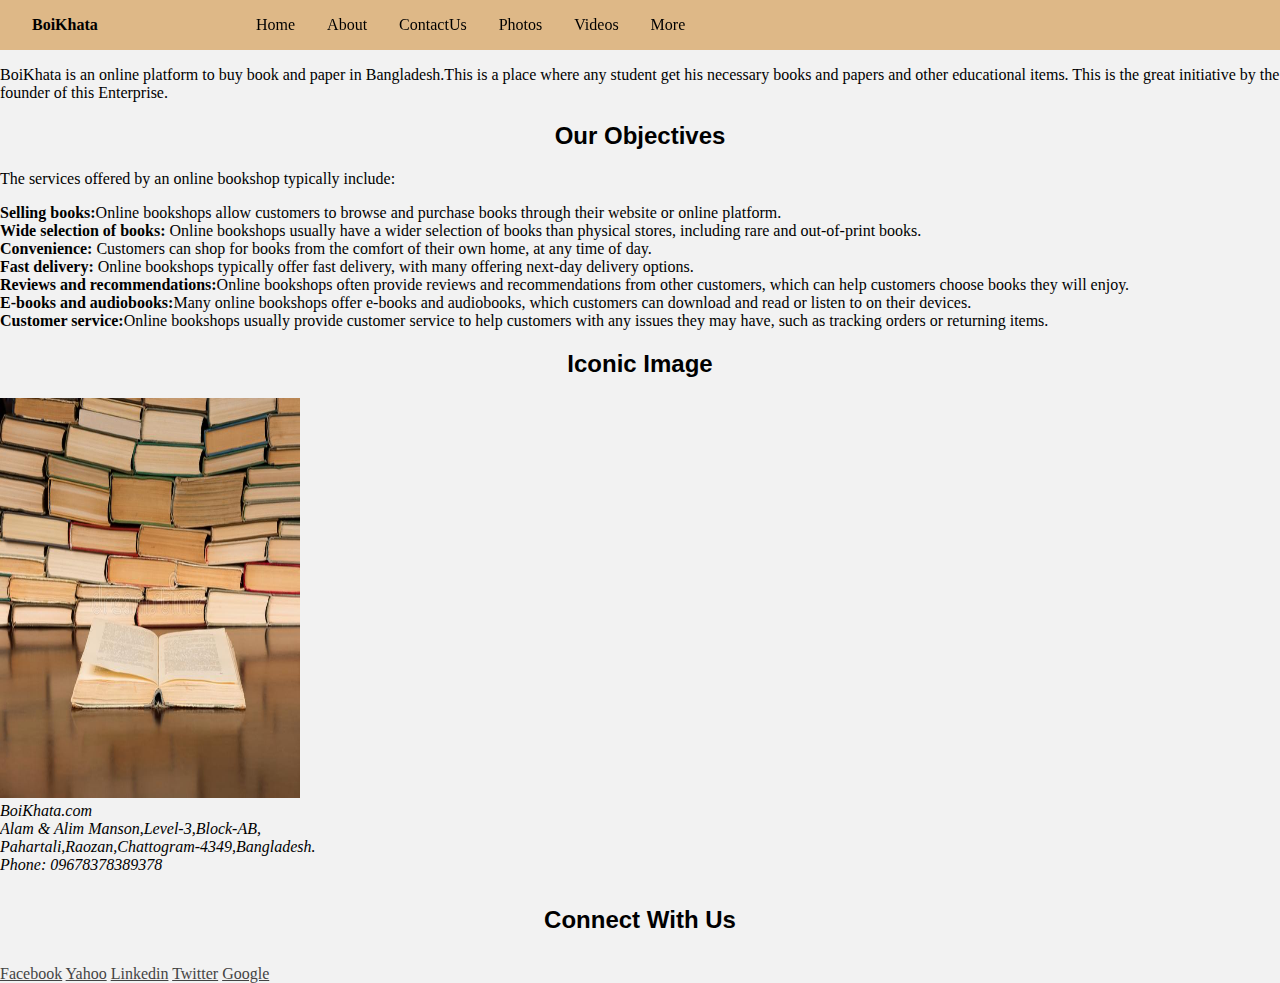
<file: about.html>
<!DOCTYPE html>
<html lang="en">
<head>
    <meta charset="UTF-8">
    <meta http-equiv="X-UA-Compatible" content="IE=edge">
    <meta name="viewport" content="width=device-width, initial-scale=1.0">
    <title>Photos</title>
    <link rel="stylesheet" href="/CSS/style.css">
</head>
<body>

    <div class="navbar">
   
        <div class="container">
            <div class="navi">
                <a class="logo" href="index.html">BoiKhata</a>
                <nav>
                    <ul class="main-nav">
                        <li class="current"> <a href="index.html">Home</a></li>
                        <li> <a href="about.html">About</a></li>
                        <li> <a href="contact.html">ContactUs</a></li>
                        <li> <a href="photos.html">Photos</a></li>
                        <li> <a href="videos.html">Videos</a></li>
                        <li> <a href="more.html">More</a></li>
                    </ul>
                </nav>
            </div>
        </div>
        
     </div>
        <div>

            <div>
                <p>BoiKhata is an online platform to buy book and paper in Bangladesh.This is a place where any student get his necessary books and papers and other educational items. This is the great initiative by the founder of this Enterprise. </p>
            </div>

            <div>
                <h2>Our Objectives</h2>

                <p>
                    The services offered by an online bookshop typically include:
                    <ul>
                        <li><b>Selling books:</b>Online bookshops allow customers to browse and purchase books through their website or online platform.</li>
                        <li><b>Wide selection of books: </b>Online bookshops usually have a wider selection of books than physical stores, including rare and out-of-print books.</li>
                        <li><b>Convenience: </b>Customers can shop for books from the comfort of their own home, at any time of day.</li>
                        <li><b>Fast delivery: </b>Online bookshops typically offer fast delivery, with many offering next-day delivery options.</li>
                        <li><b>Reviews and recommendations:</b>Online bookshops often provide reviews and recommendations from other customers, which can help customers choose books they will enjoy.</li>
                        <li><b>E-books and audiobooks:</b>Many online bookshops offer e-books and audiobooks, which customers can download and read or listen to on their devices.</li>
                        <li><b>Customer service:</b>Online bookshops usually provide customer service to help customers with any issues they may have, such as tracking orders or returning items.</li>


                    </ul>
                </p>
            </div>
        
            <div>
                <h2>Iconic Image</h2>
            </div>
            <div>
                <img src="/images/Book Stack.jpg" alt="" height="400px" width="300px">
            </div>
        
            <div>
                <address>
                    BoiKhata.com <br>
                    Alam & Alim Manson,Level-3,Block-AB, <br>
                    Pahartali,Raozan,Chattogram-4349,Bangladesh. <br>
                    Phone: 09678378389378
                </address>
            </div>

            <footer class="foot">
                <h4>Connect With Us</h4>
                <div class="connection">
                <a href="https://www.facebook.com/">Facebook</a>
                <a href="https://www.yahoo.com/">Yahoo</a>
                <a href="https://www.linkedin.com/">Linkedin</a>
                <a href="https://www.twitter.com/">Twitter</a>
                <a href="https://www.google.com/">Google</a>
                </div>
              </footer>
    </div>
</body>
</html>
</file>
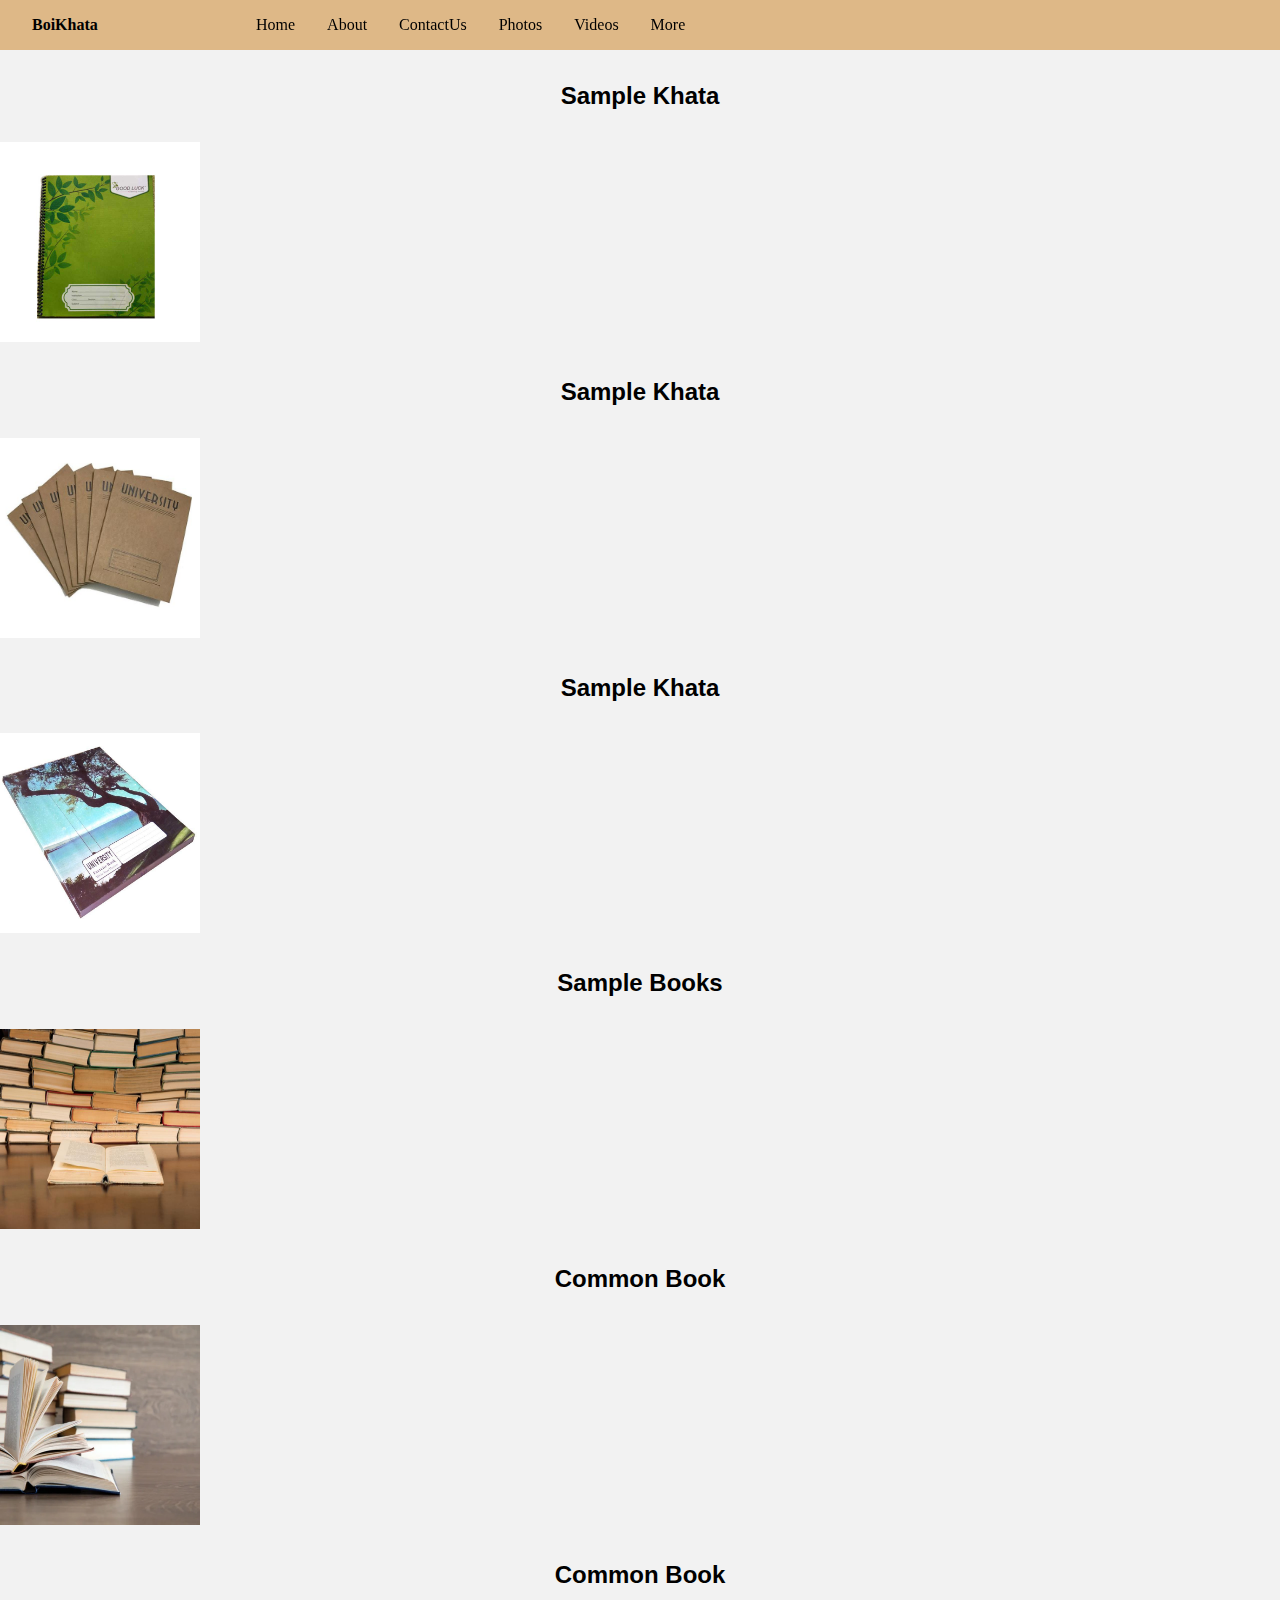
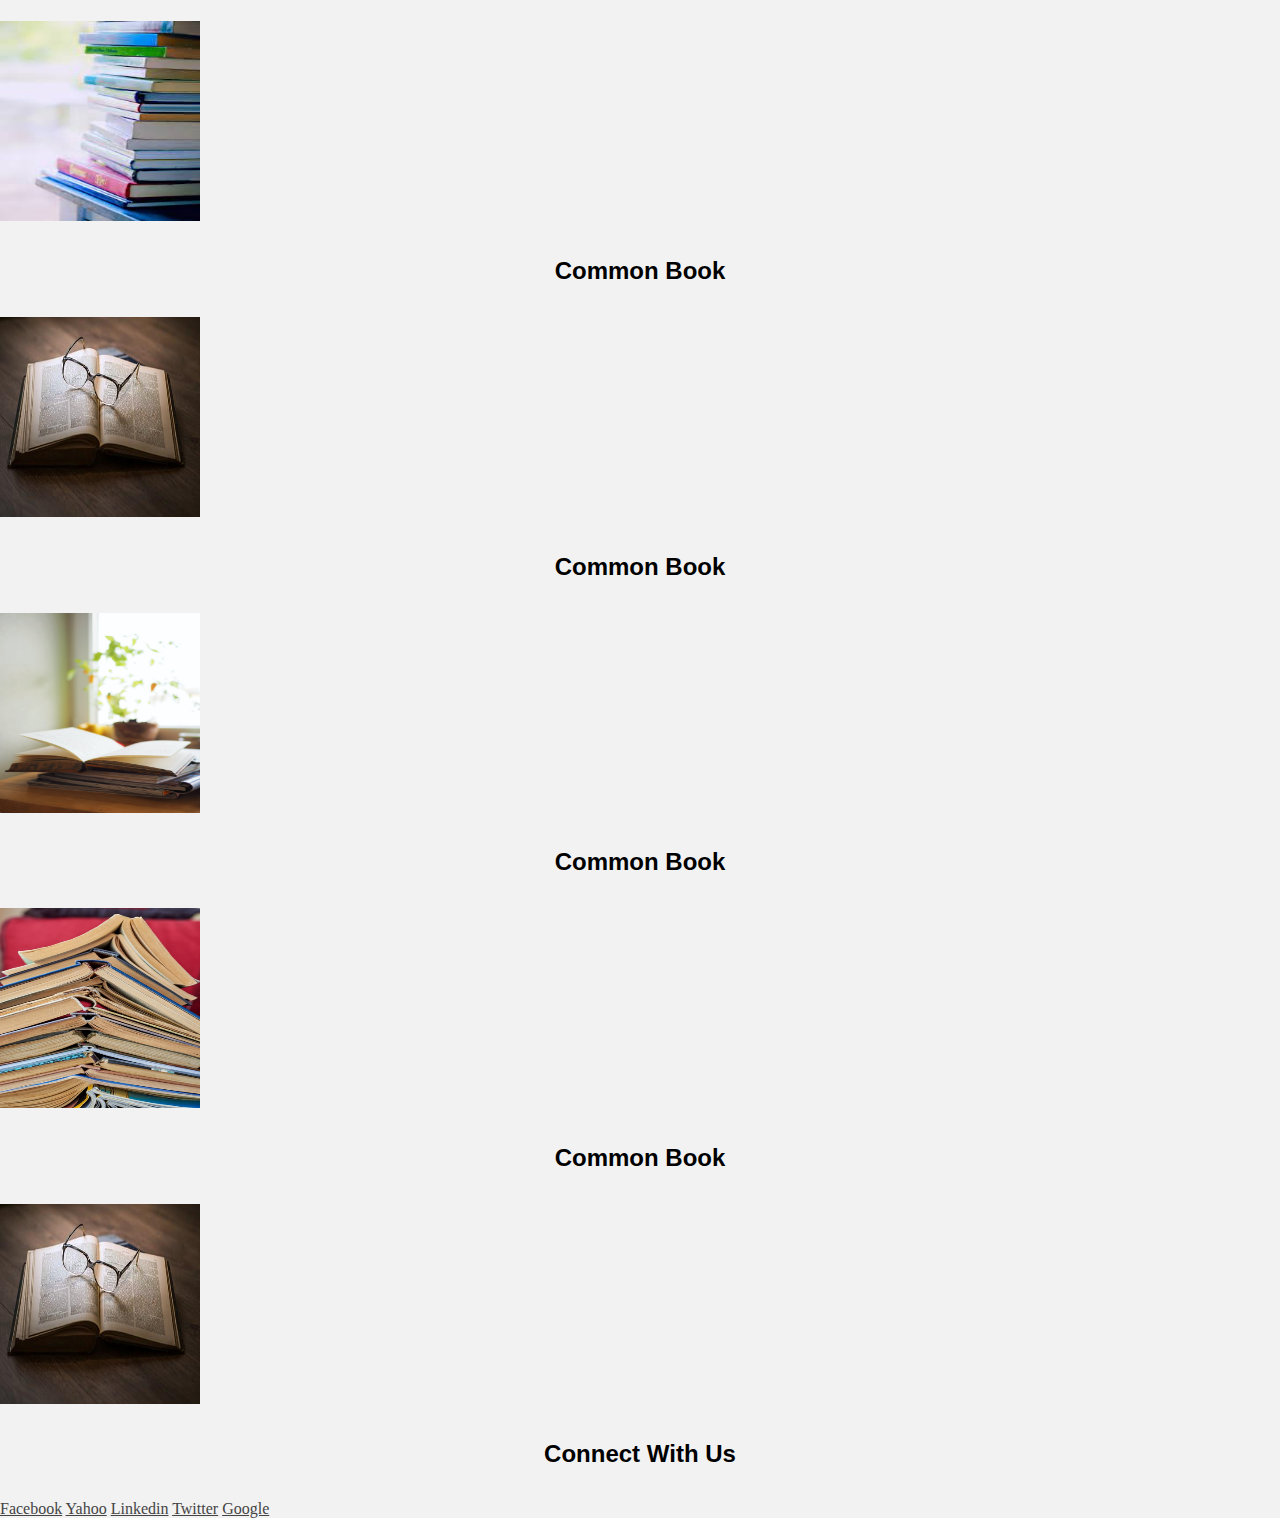
<file: photos.html>
<!DOCTYPE html>
<html lang="en">
<head>
    <meta charset="UTF-8">
    <meta http-equiv="X-UA-Compatible" content="IE=edge">
    <meta name="viewport" content="width=device-width, initial-scale=1.0">
    <title>Photo Gallery</title>
    <link rel="stylesheet" href="/CSS/style.css">
</head>
<body>

    <div class="navbar">
   
        <div class="container">
            <div class="navi">
                <a class="logo" href="index.html">BoiKhata</a>
                <nav>
                    <ul class="main-nav">
                        <li class="current"> <a href="index.html">Home</a></li>
                        <li> <a href="about.html">About</a></li>
                        <li> <a href="contact.html">ContactUs</a></li>
                        <li> <a href="photos.html">Photos</a></li>
                        <li> <a href="videos.html">Videos</a></li>
                        <li> <a href="more.html">More</a></li>
                    </ul>
                </nav>
            </div>
        </div>
        
     </div>

    </div>
        <div>
            <h4>Sample Khata</h4>
            <img src="/images/khata.jpg" height="200px" width="200px">
        </div>

        <div>
            <h4>Sample Khata</h4>
            <img src="/images/Khata1.jpeg" height="200px" width="200px">
        </div>

        <div>
            <h4>Sample Khata</h4>
            <img src="/images/Khata2.jpg" height="200px" width="200px">
        </div>
        <div>
            <h4>Sample Books</h4>
            <img src="/images/Book Stack.jpg" height="200px" width="200px">
        </div>
        <div>
            <h4>Common Book</h4>
            <img src="/images/Book1.jpg" height="200px" width="200px">
        </div>
        <div>
            <h4>Common Book</h4>
            <img src="/images/Book2.jpeg" height="200px" width="200px">
        </div>
        <div>
            <h4>Common Book</h4>
            <img src="/images/book3.jpg" height="200px" width="200px">
        </div>
        <div>
            <h4>Common Book</h4>
            <img src="/images/Book Single.jpeg" height="200px" width="200px">
        </div>
        <div>
            <h4>Common Book</h4>
            <img src="/images/Books main.jpg" height="200px" width="200px">
        </div>
        <div>
            <h4>Common Book</h4>
            <img src="/images/book3.jpg" height="200px" width="200px">
        </div>

        <footer class="foot">
            <h4>Connect With Us</h4>
            <div class="connection">
            <a href="https://www.facebook.com/">Facebook</a>
            <a href="https://www.yahoo.com/">Yahoo</a>
            <a href="https://www.linkedin.com/">Linkedin</a>
            <a href="https://www.twitter.com/">Twitter</a>
            <a href="https://www.google.com/">Google</a>
            </div>
          </footer>
    </div>
</body>
</html>
</file>
<file: CSS/style.css>
:root{
    --primary-color:#007Af3
}
body{
    background:#F2F2F2;
    margin: 0px;
    font-family: 'Times New Roman', Times, serif;
}

.navbar {
    background: burlywood;
    position: sticky;
    padding: 1em;
    top:0;
    text-decoration: none;
  
}

.navbar ul{
    display: flex;
   /* place-content: space-between; */
   
   width: 40%;
   text-decoration: none;
  
} 

.navbar a{
    color: black;
    font-size: 1em;
    padding: .1em 1em;
    text-decoration: none;
}

.navbar a:hover{
    font-weight: bold;
    color: #006bd6;
}

.logo{
     text-decoration: none;
    color: black;
    font-weight: bold;
    font-size: 1.2em;
    position: sticky;
}

nav{
    /* display: none; */
    position:fixed; 
    width: 80%;
    z-index: 999;
    right: 0;
    top:0;
    height: 100vh;
    padding: 1em;
}


.container{
    display: flex;
    place-content: space-between;

}

a{
    color: #444444;
}

ul{
    list-style-type: none ;
    margin: 0;
    padding: 0;
}

section{
    padding: 5em 2em;
}

.subhead{
    text-align: center;
}

.heading{
    text-align: center;
    font-weight: bold;
    padding: 0;
    margin: 0;
    
}

.content
{
    background-color: darkslateblue;
    color: white;
}

h1,h2,h3,h4,h5,h6{
    font-family: 'Trebuchet MS', 'Lucida Sans Unicode', 'Lucida Grande', 'Lucida Sans', Arial, sans-serif;
    text-align: center;
    font-size: 1.5em;
}

.book-messages{
    display: flex;
    font-size: 1.2em;
}

.img{
    border-radius: 3em;
    width: 800px;
    height:400px ;
    border: 1px solid rebeccapurple;
}
.left-col{
    font-family:system-ui, -apple-system, BlinkMacSystemFont, 'Segoe UI', Roboto, Oxygen, Ubuntu, Cantarell, 'Open Sans', 'Helvetica Neue', sans-serif;
    padding: 0 2em 0 0;
    
    
}

.right-col{

    padding-left: 2em;
    justify-content: center;
}

.book-messages{
    background-color: lightgrey;
}

.olist
{
    font-size: 1.1em;
    margin-bottom: 1em;
    margin-left: 2em;
    position: relative;
}

.review{
    background-color: var(--primary-color);
    color: white;
}
.container.review.ul.li{
    text-align: center;
    background:#006bd6;
    padding: 2em 1em;
    width: 80%;
    margin: 0 auto 5em auto;
    border-radius: 1em;
}
.container.review.ul.li.img{
    width: 5em;
    height: 5em;
}
.litem{
    text-align: center;
    background:#006bd6;
    padding: 2em 1em;
    width: 80%;
    margin: 0 auto 5em auto;
    border-radius: 1em;
}

.item-img
{
    width: 5em;
    height: 5em;
    border: 5px solid =#a1bcd7;
    border-radius: 50%;
    margin-top: -1.3em;
}

label{
    display: block;
    font-size: 1.2em;
    margin-bottom: 0.5em;
}
input,textarea{
    width: 60%;
    padding: 0.8em;
    margin-bottom: 1em;
    border-radius: 0.8em;
    box-sizing: border-box;
    font-family: 'Segoe UI', Tahoma, Geneva, Verdana, sans-serif;
}


.submit-message{
    
    border-radius: 2em;
    cursor: pointer;
    background-color: var(--primary-color);
    font-size: 0.9em;
    font-weight: bold;
    color: white;
   
    width: 40%;
}
.subfooter{
    text-decoration: none;
    text-align: center;
    width: auto;
    place-content: space-between;
}
</file>
